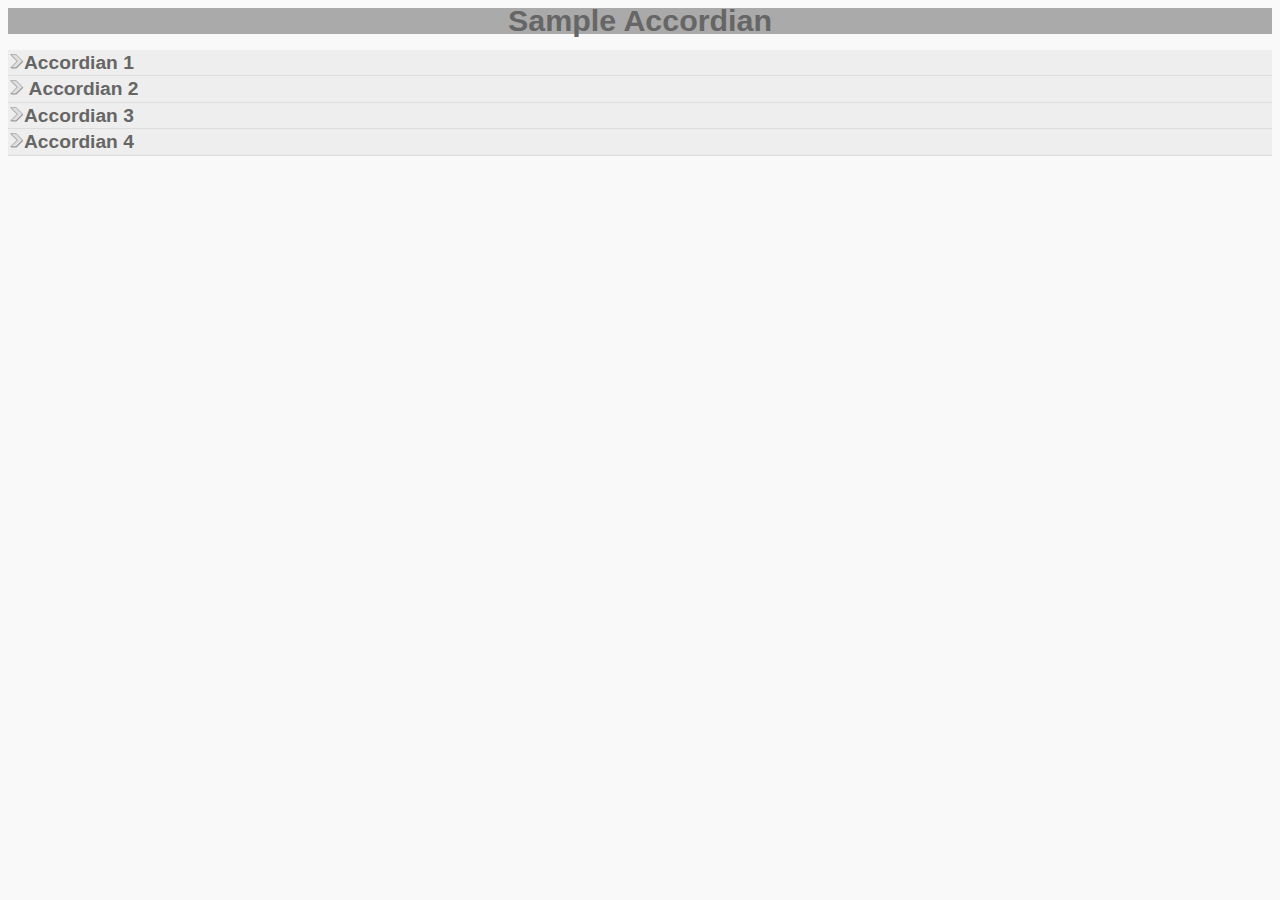
<file: acordianWipro/index.html>
<!DOCTYPE html>
<html>
<head>
	<title>Accordian Sample</title>
	<link rel="stylesheet" type="text/css" href="./css/style.css">
	<script src="https://ajax.googleapis.com/ajax/libs/jquery/1.11.1/jquery.min.js"></script>
	<script type="text/javascript" src="./js/script.js"></script>

</head>
<body>
	<div class="container">

		<header>
			Sample Accordian 
		</header>

		<section>
			<ul class="faq">
			<li class="q"><img src="./img/arrow.png"/>Accordian 1</li>
				<li class="a">Lorem ipsum dolor sit amet, et eius cetero cum, vim in velit augue percipit, eu qui iriure impedit. Possim inermis legendos ex per. Ea nec ancillae perfecto reprehendunt, habeo clita accommodare ea vim, no eam atqui mazim efficiendi. Mei at scripta aperiam. Nam consul aeterno alienum in. Ad eos amet malorum.
				</li>
				<li class="q"> <img src="./img/arrow.png"/> Accordian 2</li>
				<li class="a">Lorem ipsum dolor sit amet, et eius cetero cum, vim in velit augue percipit, eu qui iriure impedit. Possim inermis legendos ex per. Ea nec ancillae perfecto reprehendunt, habeo clita accommodare ea vim, no eam atqui mazim efficiendi. Mei at scripta aperiam. Nam consul aeterno alienum in. Ad eos amet malorum.
				</li>
				<li class="q"> <img src="./img/arrow.png"/>Accordian 3</li>
				<li class="a">Lorem ipsum dolor sit amet, et eius cetero cum, vim in velit augue percipit, eu qui iriure impedit. Possim inermis legendos ex per. Ea nec ancillae perfecto reprehendunt, habeo clita accommodare ea vim, no eam atqui mazim efficiendi. Mei at scripta aperiam. Nam consul aeterno alienum in. Ad eos amet malorum.
				</li>
				<li class="q"> <img src="./img/arrow.png"/>Accordian 4</li>
				<li class="a">Lorem ipsum dolor sit amet, et eius cetero cum, vim in velit augue percipit, eu qui iriure impedit. Possim inermis legendos ex per. Ea nec ancillae perfecto reprehendunt, habeo clita accommodare ea vim, no eam atqui mazim efficiendi. Mei at scripta aperiam. Nam consul aeterno alienum in. Ad eos amet malorum.
				</li>
			</ul>
		</section>


	</div>
</body>
</html>
</file>
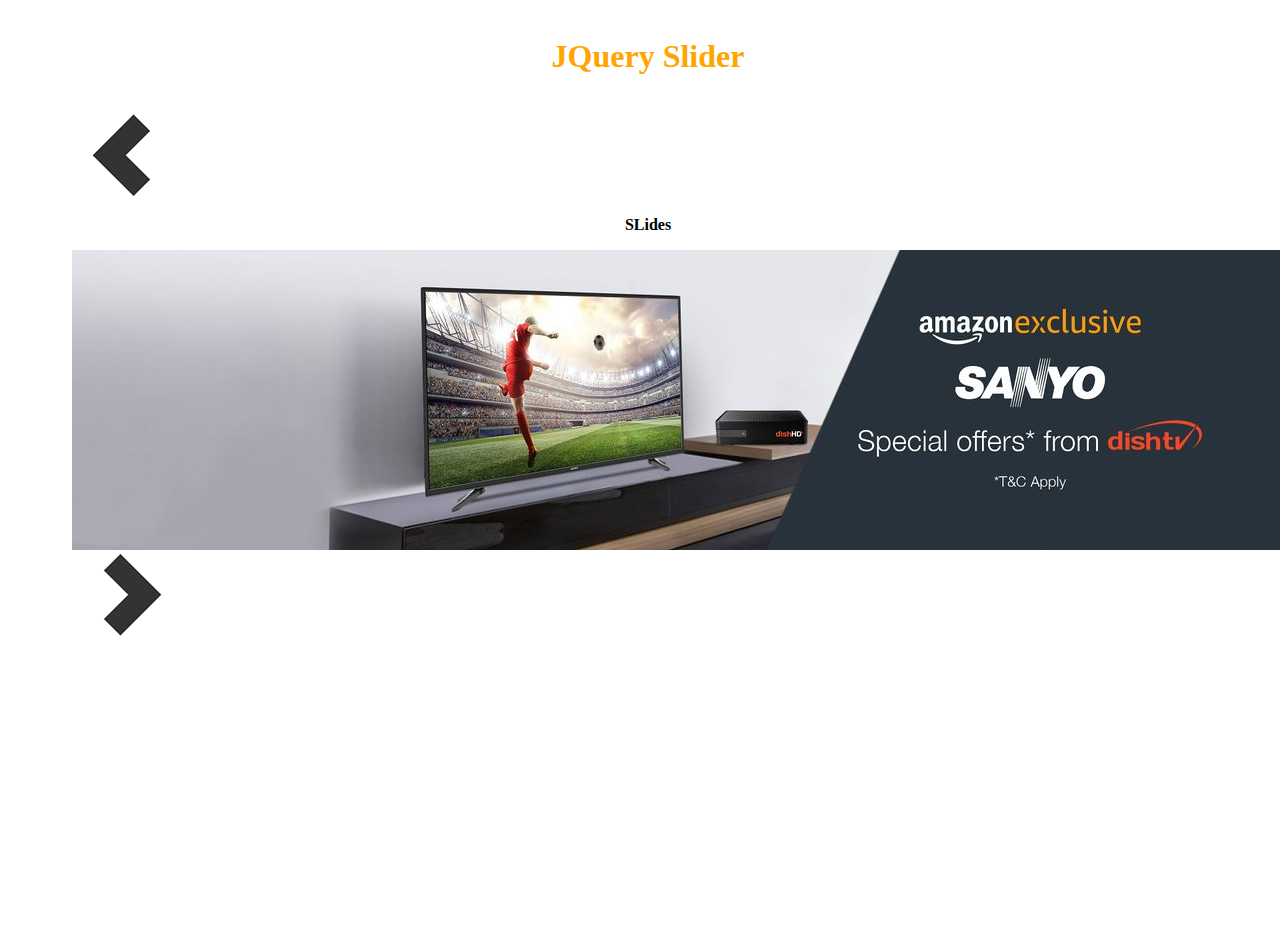
<file: SliderjQuery/index.html>
<!DOCTYPE html>
<html>
<head>
	<title>JQuery Slider</title>
	<script src="./images/jquery-3.1.1.min.js"></script>
	<script type="text/javascript" src="./js/scr.js"></script>
	<link rel="stylesheet" href="./css/style.css"/>
</head>

<body>
		<header>
			JQuery Slider 
		</header>

	<div class="container">

		<img id="prev" src="./images/prev.png" alt="prev"/>

		<div class="slider">
			<div class="slides-active">
				<div class="slide-copy">
					<p>SLides</p>
				</div>
				<img id="imagee" src="./images/a.jpg" alt="a"/>	
			</div>
		</div>
		<img class="next" src="./images/prev.png" alt="prev"/>
	</div>
</body>
</html>
</file>
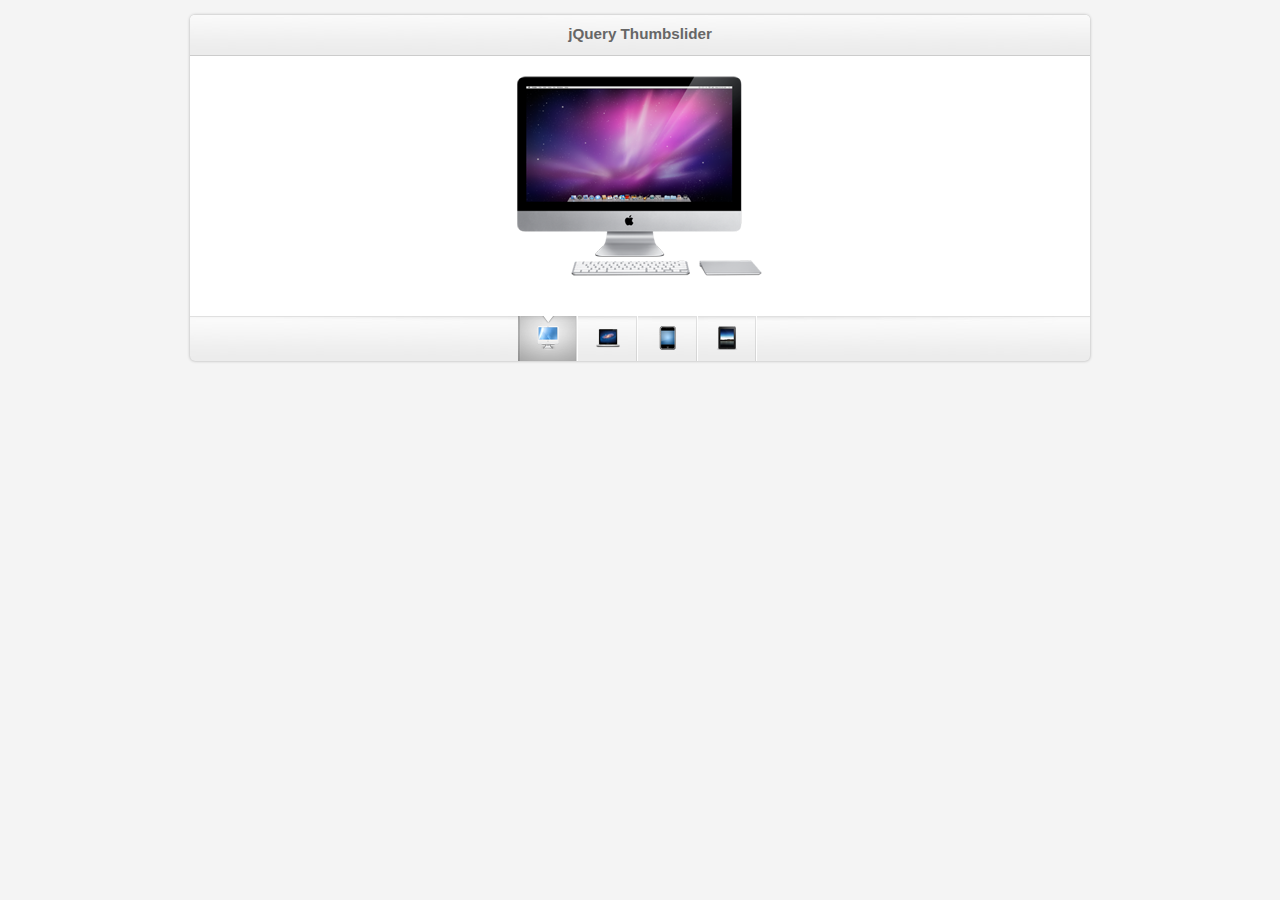
<file: thumbslider/index.html>
<!DOCTYPE html>
<html>
	<head>
		<title>jQuery Thumbslider</title>
		<link rel="stylesheet" href="css/style.css">
		<script src="https://ajax.googleapis.com/ajax/libs/jquery/1.11.1/jquery.min.js"></script>
		<script src="js/script.js"></script>
	</head>
	<body>
		<div id="container">
			<div id="slider">
				<header>
					<h3>jQuery Thumbslider</h3>
				</header>
				<div id="slides">
					<div class="slide"><img src="img/slides/device-imac.png" width="900" height="200"></div>
					<div class="slide"><img src="img/slides/device-macbook.png" width="900" height="200"></div>
					<div class="slide"><img src="img/slides/device-iphone.png" width="900" height="200"></div>
					<div class="slide"><img src="img/slides/device-ipad.png" width="900" height="200"></div>
				</div>
				
				<nav id="menu">
					<ul>
						<li class="sep"></li>
						<li class="product">
							<a href="">
								<img src="img/slides/device-imac-thumb.png" alt="thumbnail">
							</a>
						</li>
						
						<li class="product">
							<a href="">
								<img src="img/slides/device-macbook-thumb.png" alt="thumbnail">
							</a>
						</li>
						
						<li class="product">
							<a href="">
								<img src="img/slides/device-iphone-thumb.png" alt="thumbnail">
							</a>
						</li>
						
						<li class="product">
							<a href="">
								<img src="img/slides/device-ipad-thumb.png" alt="thumbnail">
							</a>
						</li>
					</ul>
				</nav>
			</div>
		</div>
	</body>
</html>
</file>
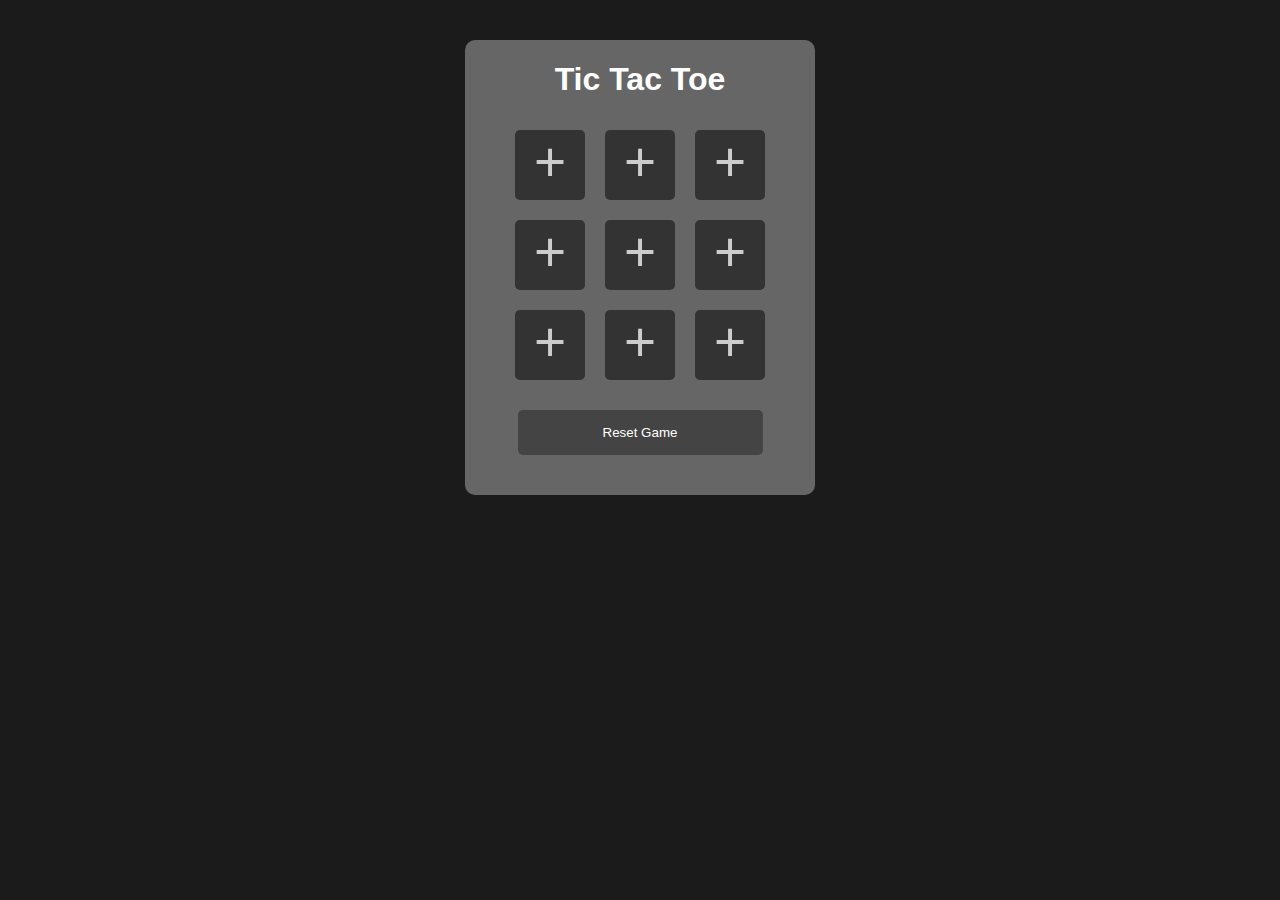
<file: TicTacToe/index.html>
<!DOCTYPE html>
<html>
	<head>
		<title>Play Tic Tac Toe</title>
		<link rel="stylesheet" href="css/style.css">
		<script src="https://ajax.googleapis.com/ajax/libs/jquery/1.11.1/jquery.min.js"></script>
		<script src="js/script.js"></script>
	</head>
	<body>
		<div id="container">
			<header>
				<h1>Tic Tac Toe</h1>
			</header>
			<ul id="board">
				<li id="spot1">+</li>
				<li id="spot2">+</li>
				<li id="spot3">+</li>
				<li id="spot4">+</li>
				<li id="spot5">+</li>
				<li id="spot6">+</li>
				<li id="spot7">+</li>
				<li id="spot8">+</li>
				<li id="spot9">+</li>
			</ul>
			<div class="clearfix"></div>
			<footer>
				<button id="reset">Reset Game</button>
			</footer>
		</div>
	</body>
</html>
</file>
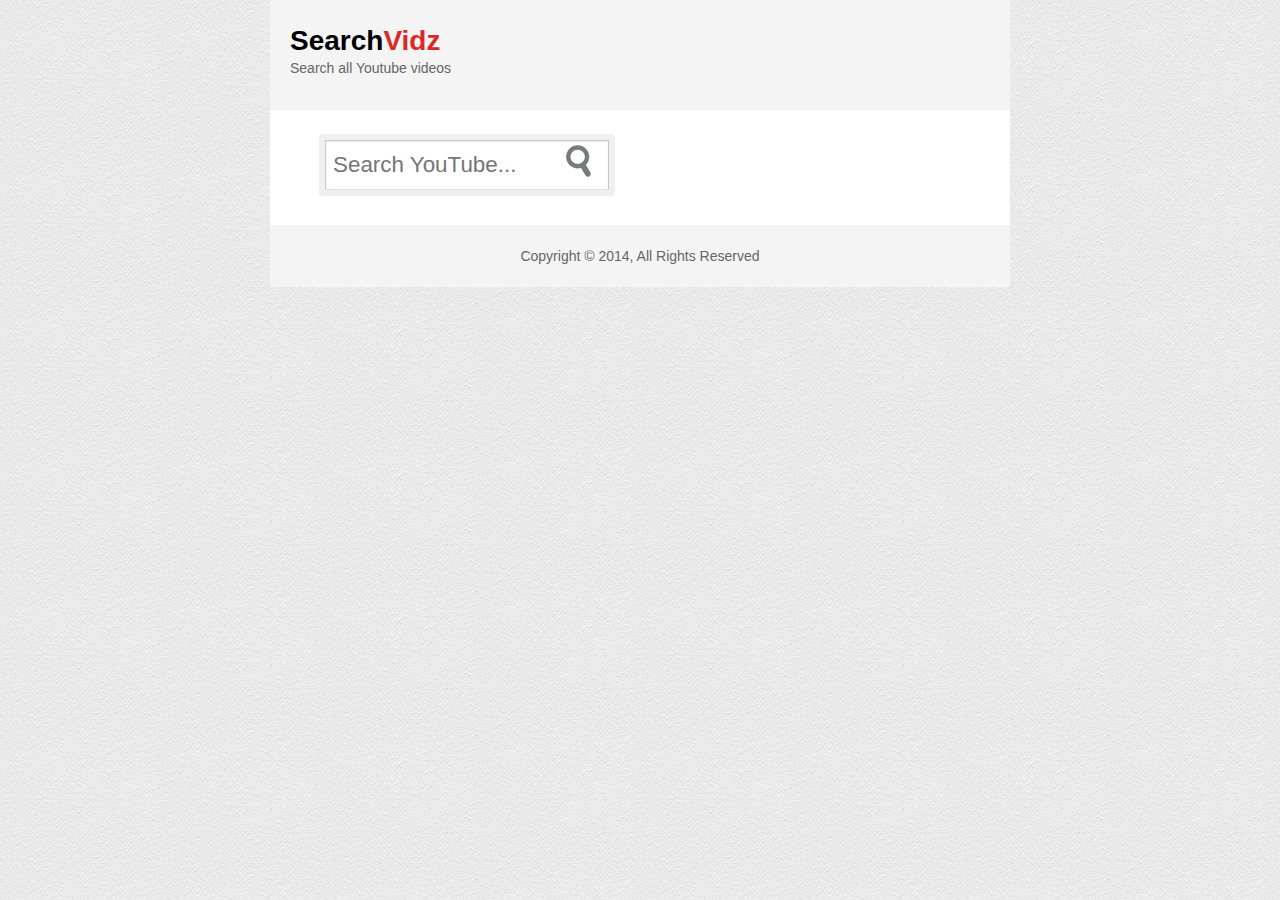
<file: YoutubeApi/index.html>
<!DOCTYPE html>
<html>
	<head>
		<title>SearchVidz</title>
		<link rel="stylesheet" href="css/style.css">
		<link rel="stylesheet" href="css/jquery.fancybox.css">
		
		<script src="https://ajax.googleapis.com/ajax/libs/jquery/1.11.1/jquery.min.js"></script>
		<script src="js/script.js"></script>
		<script src="js/jquery.fancybox.pack.js"></script>
		<script>
			$(document).ready(function(){
				$(".fancybox").fancybox();
			});
		</script>
	</head>
	<body>
		<div id="container">
			<header>
				<h1>Search<span>Vidz</span></h1>
				<p>Search all Youtube videos</p>
			</header>
			<section>
				<form id="search-form" name="search-form" onsubmit="return search()">
					<div class="fieldcontainer">
						<input type="search" id="query" class="search-field" placeholder="Search YouTube...">
						<input type="submit" name="search-btn" id="search-btn" value="">
					</div>
				</form>
				
				<ul id="results"></ul>
				<div id="buttons"></div>
			</section>
			<footer>
				<p>Copyright &copy; 2014, All Rights Reserved</p>
			</footer>
		</div>
	</body>
</html>
</file>
<file: acordianWipro/css/style.css>
*{
	padding: 0;
	margin:10 0;
}
header{
background-color: #aaa;
	font-weight: bold;
	text-align:center;
	font-size: 190%;
}


body{
	font-family: 'Tahoma',sans-serif;
	color: #666;
	font-size:16px;
	background-color: #f9f9f9;
	line-height: 1.6em;
}

ul,li{
	text-decoration: none;
}

#container{
	width: 60%;
	margin: 30px auto;
	overflow: auto;
}

.q{
	background-color: #eee;
	font-weight: bold;
	font-size:120%;
	border-bottom: 1px #ddd solid;
	cursor: pointer;
}

.a{
	background:#ddd;
	display:none;
}

.rotate{
	transform: rotate(90deg);
}
</file>
<file: SliderjQuery/css/style.css>
header{
	text-align: center;
	font-size: 200%;
	font-weight: bold;
	margin:3% 3%;
	color:orange;
}

html,body{
	height: 100%;
	width: 100%;
}

img{
	margin-left: 5%;
}
p{
	text-align: center;
	font-weight: bold;
}

.next{
    transform: rotate(180deg);
}
</file>
<file: thumbslider/css/style.css>
*{
	margin:0;
	padding:0;
}

body{
	color:#666;
	font-size:13px;
	background:#f4f4f4;
	font-family:"Arial", sans-serif;
}

#container{
	margin:15px auto;
	text-align:center;
	width:900px;
	position:relative;
}

a, a:visited{
	color:#0196e3;
	text-decoration:none;
	outline:none;
}

a:hover{
	text-decoration:underline;
}

p{
	padding-top:10px;
	text-align:center;
}

header{
	background:url(../img/panel.jpg) repeat-x bottom center #ffffff;
	height:30px;
	padding-top:10px;
	border-bottom:1px solid #ccc;
}

#slider{
	-moz-box-shadow:0 0 3px #aaaaaa;
	-webkit-box-shadow:0 0 3px #aaaaaa;
	box-shadow:0 0 3px #aaaaaa;
	
	-moz-border-radius:5px;
	-webkit-border-radius:5px;
	border-radius:5px;
	
	background:url(../img/panel.jpg) repeat-x bottom center #ffffff;
	width:900px;
	overflow:hidden;
}

#slides{
	height:240px;
	width:900px;
	overflow:hidden;
	padding-top:20px;
}

.slide{
	float:left !important;
}

#menu{
	height:45px;
}

#menu ul{
	margin:0;
	padding:0;
}

#menu li{
	width:60px;
	margin-left:-4px;
	display:inline-block;
	list-style:none;
	height:45px;
	overflow:hidden;
}

#menu li.active,#menu li.active:hover{
	background:url(../img/active_bg.png) no-repeat;
}

#menu li.active{
	cursor:default;
}

#menu .sep{
	width:2px;
	background:url(../img/seperator.png) no-repeat right;
	margin-right:-2px;
}

#menu li a{
	display:block;
	background:url(../img/seperator.png) no-repeat right;
	height:35px;
	padding-top:10px;
}

#menu a img{
	border:none;
}
</file>
<file: TicTacToe/css/style.css>
body{
	background:#1c1b1b;
	color:#666;
	font-family:"Arial", sans-serif;
}

h1{
	text-align:center;
	color:#fff;
}

.clearfix{
	clear:both;
}

#container{
	width:350px;
	overflow:auto;
	margin:40px auto;
	background:#666;
	padding-bottom:40px;
	border-radius:10px;
}

#board li{
	float:left;
	margin:10px;
	height:70px;
	width:70px;
	font-size:55px;
	background:#333;
	color:#ccc;
	list-style:none;
	text-align:center;
	border-radius:5px;
}

#board li:hover,#reset:hover{
	cursor:pointer;
	background:#000;
}

#reset{
	border:0;
	background:#444;
	color:#fff;
	width:70%;
	padding:15px;
	border-radius:5px;
}

.o{
	color:green !important;
}

.x{
	color:red !important;
}

footer{
	display:block;
	text-align:center;
	padding-top:20px;
}
</file>
<file: YoutubeApi/css/style.css>
*{
	padding:0;
	margin:0;
}

body{
	font-family:"Segoue",sans-serif;
	line-height:1.6em;
	color:#666;
	background:#e1e1e1 url(../img/creampaper.png);
	font-size:14px;
}

a{
	color:#333;
	text-decoration:none;
}

#container{
	width:740px;
	background:#fff;
	margin:auto;
}

.clearfix{
	clear:both;
}

header{
	padding:30px 20px;
	background:#f4f4f4;
}

header h1{
	color:#000;
	margin-bottom:5px;
}

header span{
	color:#dd2826;
}

section{
	padding:30px 20px 20px 20px;
}

footer{
	padding:20px;
	background:#f4f4f4;
	text-align:center;
}

#search-form{
	display:block;
	margin-bottom:15px;
}

.fieldcontainer{
	display:block;
	position:relative;
	width:90%;
	margin:0 auto;
}

.search-field{
	-moz-box-sizing:border-box;
	-webkit-box-sizing:border-box;
	box-sizing:border-box;
	display:block;
	width:45%;
	padding:11px 7px;
	padding-right:43px;
	background:#fff;
	color:#ccc;
	border:1px solid #c8c8c8;
	font-size:1.6em;
	border-bottom-color:#d2e2e7;
	-moz-border-radius:1px;
	-webkit-border-radius:1px;
	border-radius:1px;
	-moz-box-shadow:inset 0 1px 2px rgba(0,0,0,0.1), 0 0 0 6px #f0f0f0;
	-webkit-box-shadow:inset 0 1px 2px rgba(0,0,0,0.1), 0 0 0 6px #f0f0f0;
	box-shadow:inset 0 1px 2px rgba(0,0,0,0.1), 0 0 0 6px #f0f0f0;
}

#search-btn{
	position:absolute;
	right:360px;
	top:5px;
	height:32px;
	width:32px;
	border:0;
	cursor:pointer;
	zoom:1;
	filter:alpha(opacity=65);
	opacity:0.65;
	background:transparent url(../img/search.png) top left no-repeat;s
}

#search-btn:hover{
	filter:alpha(opacity=90);
	opacity:0.9;
}

#results li{
	padding:10px 0;
	border-bottom:1px #ccc dotted;
	list-style:none;
	overflow:auto;
}

.list-left{
	float:left;
	width:20%;
}

.list-left img{
	width:100%;
	padding:3px;
	border:solid #ccc 1px;
}

.list-right{
	float:right;
	width:78%;
}

.cTitle{
	color:#dd2826;
}

.button-container{
	margin-top:25px;
}

.paging-button{
	background:#f4f4f4;
	padding:8px 13px;
	border:#ccc 1px solid;
	border-radius:5px;
	color:#333;
	margin:10px;
	cursor:pointer;
}
</file>
